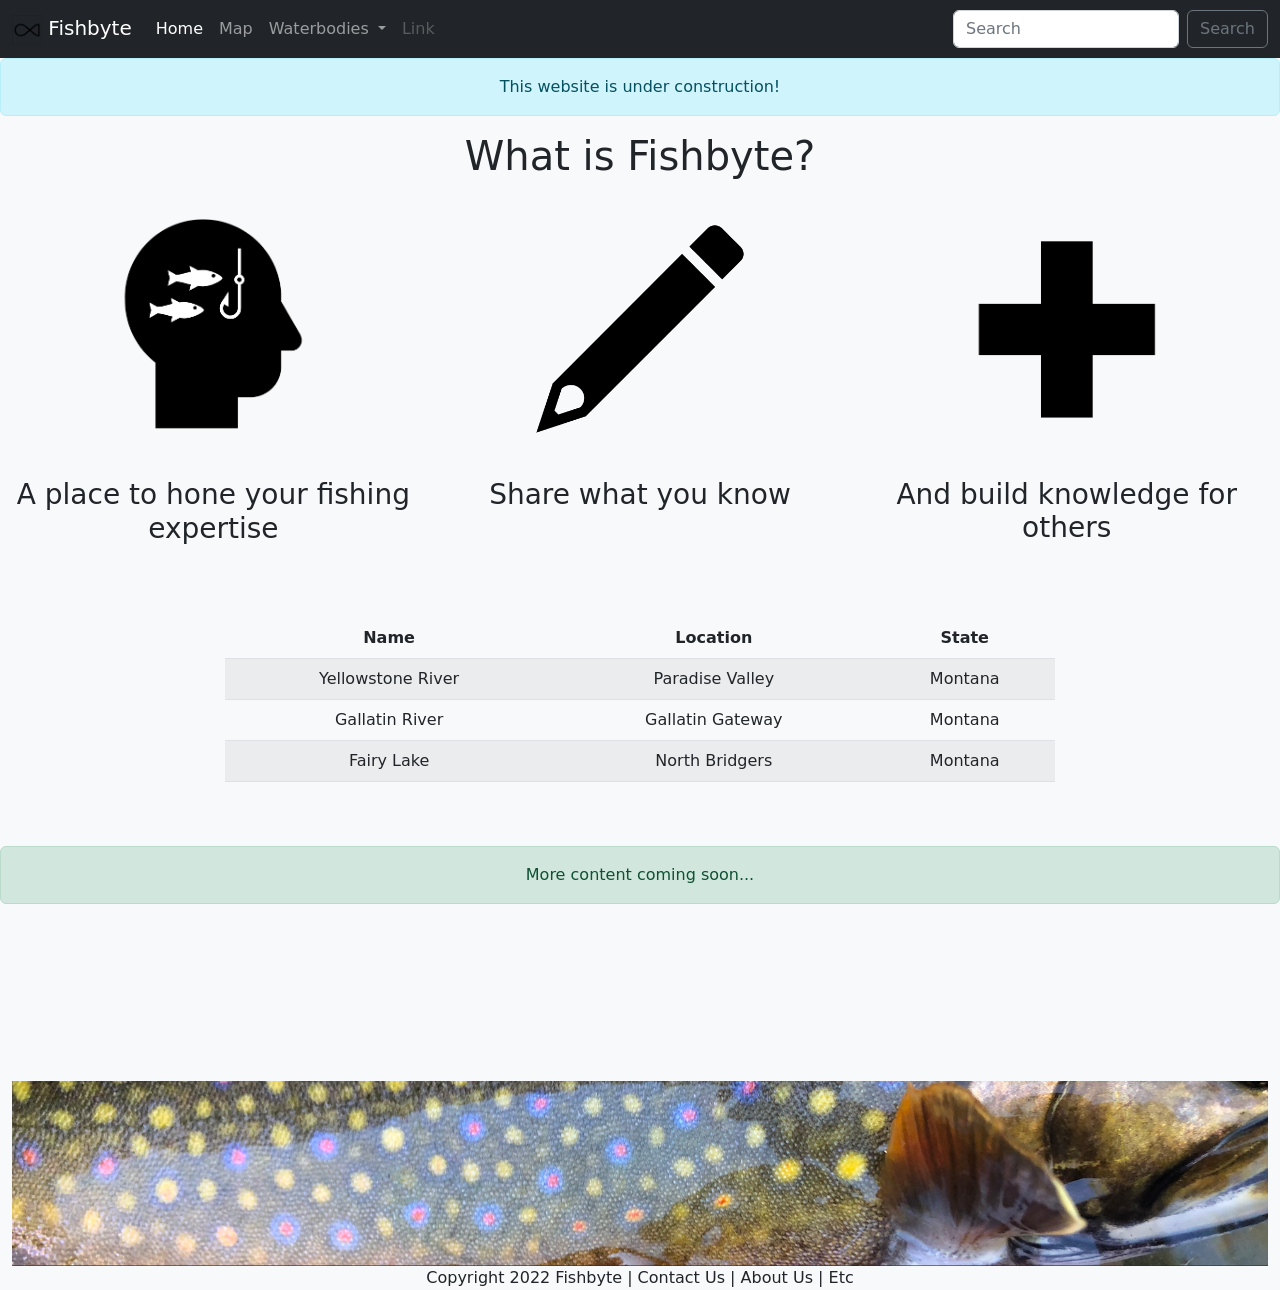
<file: index.html>
<!DOCTYPE html>
<html lang="en">
<head>
    <meta charset="UTF-8">
    <meta http-equiv="X-UA-Compatible" content="IE=edge">
    <meta name="viewport" content="width=device-width, initial-scale=1.0">
    <title>Document</title>
    <link rel="stylesheet" href="node_modules/bootstrap/dist/css/bootstrap.css">
    <link rel="stylesheet" href="styles.css">
</head>

<body class="bg-light">
    <nav class="navbar navbar-expand-lg navbar-dark bg-dark">
        <div class="container-fluid">
            <a class="navbar-brand" href="index.html"><img src="fishbyte_logo_small_no_text.png" alt="" width="30" height="30"> Fishbyte</a>
            <button class="navbar-toggler" type="button" data-bs-toggle="collapse" data-bs-target="#navbarScroll" aria-controls="navbarScroll" aria-expanded="false" aria-label="Toggle navigation">
                <span class="navbar-toggler-icon"></span>
              </button>
              <div class="collapse navbar-collapse" id="navbarScroll">
                <ul class="navbar-nav me-auto my-2 my-lg-0 navbar-nav-scroll" style="--bs-scroll-height: 100px;">
                  <li class="nav-item">
                    <a class="nav-link active" aria-current="page" href="index.html">Home</a>
                  </li>
                  <li class="nav-item">
                    <a class="nav-link" href="fishmontana.html">Map</a>
                  </li>
                  <li class="nav-item dropdown">
                    <a class="nav-link dropdown-toggle" href="#" id="navbarScrollingDropdown" role="button" data-bs-toggle="dropdown" aria-expanded="false">
                      Waterbodies
                    </a>
                    <ul class="dropdown-menu" aria-labelledby="navbarScrollingDropdown">
                      <li><a class="dropdown-item" href="#">Lakes</a></li>
                      <li><a class="dropdown-item" href="#">Streams</a></li>
                      <li><a class="dropdown-item" href="#">Rivers</a></li>
                      <li><hr class="dropdown-divider"></li>
                      <li><a class="dropdown-item" href="#">All Waterbodies</a></li>
                    </ul>
                  </li>
                  <li class="nav-item">
                    <a class="nav-link disabled" href="#" tabindex="-1" aria-disabled="true">Link</a>
                  </li>
                </ul>
                <form class="d-flex">
                  <input class="form-control me-2" type="search" placeholder="Search" aria-label="Search">
                  <button class="btn btn-outline-secondary" type="submit">Search</button>
                </form>
              </div>
        </div>
    </nav> 

<div class="container-fluid alert alert-info text-center" role="alert">
This website is under construction!
</div>

<div class="container-fluid text-center">
    <div class="row">
        <h1 class="bg-light">What is Fishbyte?</h1>
        <div class="col-md bg-light border-dark p-md-3">
            <img src="fishbyte_learn.png" class="max-width img-fluid" alt="clip art of a head"><br><br>
            <h3>A place to hone your fishing expertise</h3>
        </div>

        <div class="col-md bg-light border-dark p-md-3">
            <img src="fishbyte_edit.png"  class="max-width img-fluid" alt="clip art of a pencil"><br><br>
            <h3>Share what you know</h3>
        </div>

        <div class="col-md bg-light border-dark p-md-3">
            <img src="fishbyte_create2.png" class="max-width img-fluid" alt="clip art of a plus sign"><br><Br>
            <h3>And build knowledge for others</h3>
        </div>
    </div><br><br>

    <div class="row justify-content-center">
        <div class="col-lg-8">
            <table class="table table-striped table-hover">
                <thead>
                    <tr>
                        <th scope="col">Name</th>
                        <th scope="col">Location</th>
                        <th scope="col">State</th>
                    </tr>
                </thead>
                <tbody>
                    <tr>
                        <td>Yellowstone River</td>
                        <td>Paradise Valley</td>
                        <td>Montana</td>
                    </tr>
                    <tr>
                        <td>Gallatin River</td>
                        <td>Gallatin Gateway</td>
                        <td>Montana</td>
                    </tr>
                    <tr>
                        <td>Fairy Lake</td>
                        <td>North Bridgers</td>
                        <td>Montana</td>
                    </tr>
                </tbody>
            </table>
        </div>
     </div><br><br>

    <div class="row">
        <div class="alert alert-success text-center" role="alert">
            More content coming soon...
        </div>
    </div>
</div>

<div class="container-fluid text-center">
    <img src="brook_trout_cover_photo.png" class="img-fluid" alt="photo of a brook trout">
    Copyright 2022 Fishbyte | Contact Us | About Us | Etc
</div>

<!--Minified js (jquery.min.js) is better for production because it gets rid of extra space (makes it smaller)-->
<script src="node_modules/jquery/dist/jquery.js"></script>
<script src="node_modules/bootstrap/dist/js/bootstrap.bundle.js"></script>
</body>
</html>
</file>
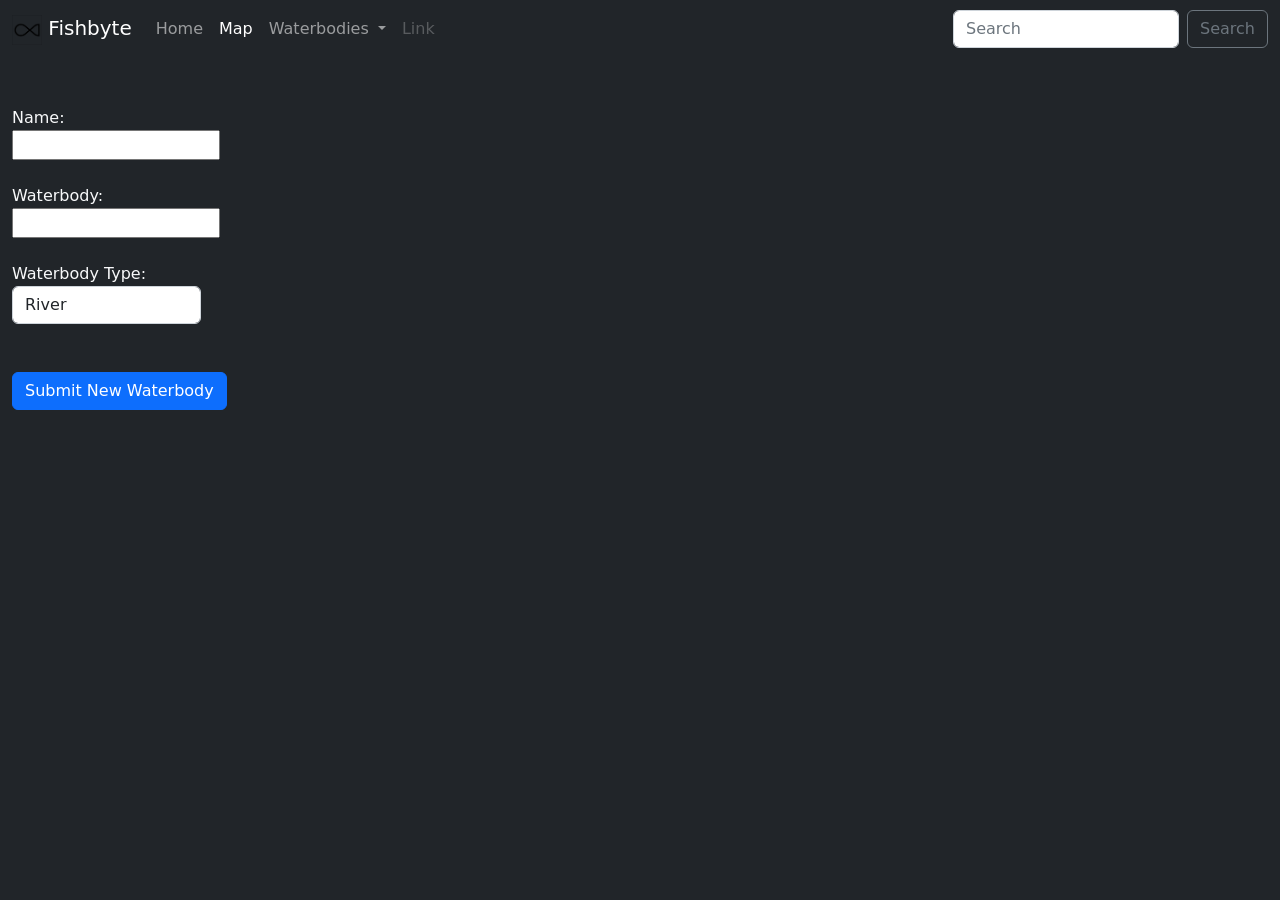
<file: fishmontana.html>
<!DOCTYPE html>
<html lang="en">
<head>
    <meta charset="UTF-8">
    <meta http-equiv="X-UA-Compatible" content="IE=edge">
    <meta name="viewport" content="width=device-width, initial-scale=1.0">
    <title>Document</title>
    <link rel="stylesheet" href="node_modules/bootstrap/dist/css/bootstrap.css">
    <link rel="stylesheet" href="styles.css">
</head>
<body class="bg-dark">
    <nav class="navbar navbar-expand-lg navbar-dark bg-dark">
        <div class="container-fluid">
            <a class="navbar-brand" href="index.html"><img src="fishbyte_logo_small_no_text.png" alt="" width="30" height="30"> Fishbyte</a>
            <button class="navbar-toggler" type="button" data-bs-toggle="collapse" data-bs-target="#navbarScroll" aria-controls="navbarScroll" aria-expanded="false" aria-label="Toggle navigation">
                <span class="navbar-toggler-icon"></span>
              </button>
              <div class="collapse navbar-collapse" id="navbarScroll">
                <ul class="navbar-nav me-auto my-2 my-lg-0 navbar-nav-scroll" style="--bs-scroll-height: 100px;">
                  <li class="nav-item">
                    <a class="nav-link" aria-current="page" href="index.html">Home</a>
                  </li>
                  <li class="nav-item">
                    <a class="nav-link active" href="fishmontana.html">Map</a>
                  </li>
                  <li class="nav-item dropdown">
                    <a class="nav-link dropdown-toggle" href="#" id="navbarScrollingDropdown" role="button" data-bs-toggle="dropdown" aria-expanded="false">
                      Waterbodies
                    </a>
                    <ul class="dropdown-menu" aria-labelledby="navbarScrollingDropdown">
                      <li><a class="dropdown-item" href="#">Lakes</a></li>
                      <li><a class="dropdown-item" href="#">Streams</a></li>
                      <li><a class="dropdown-item" href="#">Rivers</a></li>
                      <li><hr class="dropdown-divider"></li>
                      <li><a class="dropdown-item" href="#">All Waterbodies</a></li>
                    </ul>
                  </li>
                  <li class="nav-item">
                    <a class="nav-link disabled" href="#" tabindex="-1" aria-disabled="true">Link</a>
                  </li>
                </ul>
                <form class="d-flex">
                  <input class="form-control me-2" type="search" placeholder="Search" aria-label="Search">
                  <button class="btn btn-outline-secondary" type="submit">Search</button>
                </form>
              </div>
        </div>
    </nav> 

<br><br>
<div class="container-fluid text-light">
        <form>
            <div class="row form-group">
                <div class="col-md-3">
                    <label for="name">Name:</label><br>
                    <input type="text" id="name" name="name">
                </div>

            </div><br>

            <div class="row form-group">
                <div class="col-md-3">
                    <label for="waterbody">Waterbody:</label><br>
                    <input type="text" id="waterbody" name="waterbody"><br><br>
                </div>
                
            </div>

            <div class="row form-group">
                <div class="col-md-2">
                    <label for="waterbody-type">Waterbody Type:</label><br>
                    <select class="form-control" id="waterbody-type">
                        <option value="River">River</option>
                        <option value="Lake">Lake</option>
                        <option value="Ocean">Ocean</option>
                    </select>
                </div>

            </div><br><br>
            
            <div class="form-group">
                <button type="submit" class="btn btn-primary">Submit New Waterbody</button>
            </div>
        </form>
</div>
    
<!--Minified js (jquery.min.js) is better for production because it gets rid of extra space (makes it smaller)-->
<script src="node_modules/jquery/dist/jquery.js"></script>
<script src="node_modules/bootstrap/dist/js/bootstrap.bundle.js"></script>
</body>
</html>
</file>
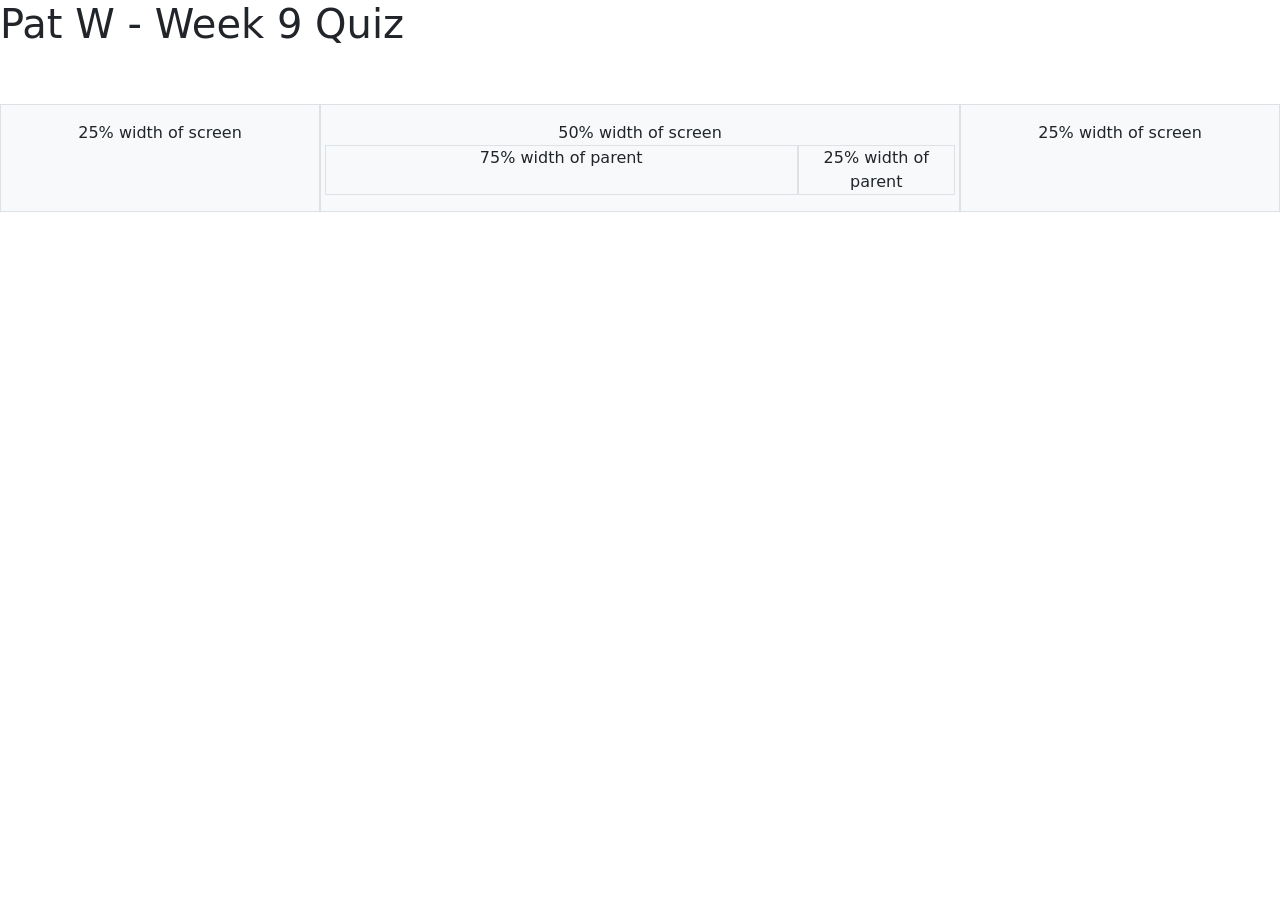
<file: quiz.html>
<!DOCTYPE html>
<html lang="en">
<head>
    <meta charset="UTF-8">
    <meta http-equiv="X-UA-Compatible" content="IE=edge">
    <meta name="viewport" content="width=device-width, initial-scale=1.0">
    <title>Document</title>
    <link rel="stylesheet" href="node_modules/bootstrap/dist/css/bootstrap.css">
    <style>
     
    </style>
</head>
<body>
    <h1>Pat W - Week 9 Quiz</h1><br><br>
    <div class="container-fluid text-center">
        <div class="row">
            <div class="col-sm-3 bg-light p-3 border">
                25% width of screen
            </div>
            <div class="col-sm-6 bg-light p-3 border">
                50% width of screen

                <div class="row">
                    <div class="col-9 bg-light border">
                        75% width of parent
                    </div>
    
                    <div class="col-3 bg-light border">
                        25% width of parent
                    </div>
                </div>

            </div>
            <div class="col-sm-3 bg-light p-3 border">
                25% width of screen
            </div>
        </div>
    </div>




    <script src="node_modules/jquery/dist/jquery.js"></script>
    <script src="node_modules/bootstrap/dist/js/bootstrap.bundle.js"></script>
</body>
</html>
</file>
<file: styles.css>
.max-width{
    max-width: 250px;
    width: 100%;
}
</file>
